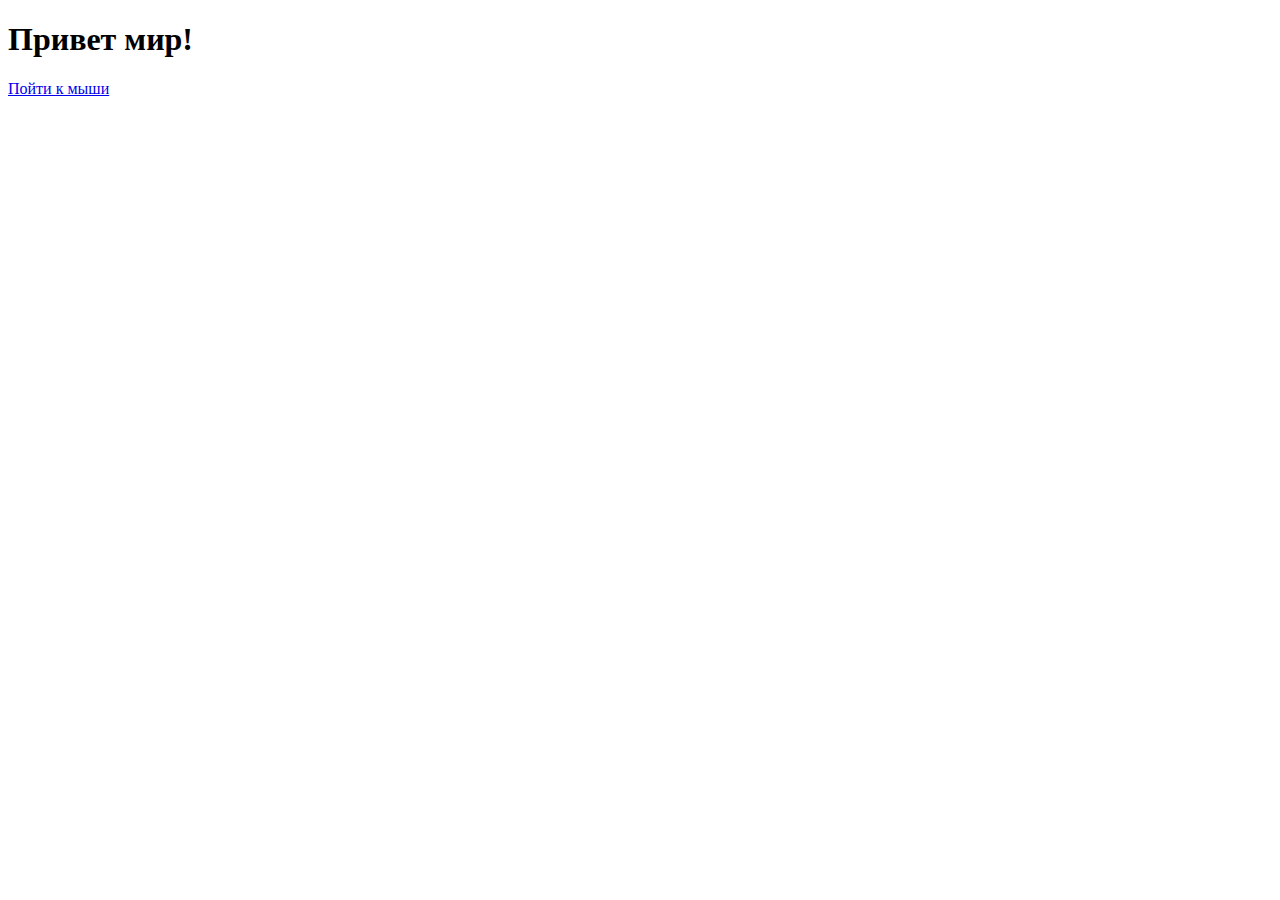
<file: index.html>
<!doctype html>

<html lang="en">
<head>
  <meta charset="utf-8">

  <title>The HTML5 Herald</title>
  <meta name="description" content="The HTML5 Herald">
  <meta name="author" content="SitePoint">

  <link rel="stylesheet" href="css/styles.css?v=1.0">

</head>

<body>
  <h1> Привет мир! </h1>
  <a href="mouse.html">Пойти к мыши</a>
</body>
</html>
</file>
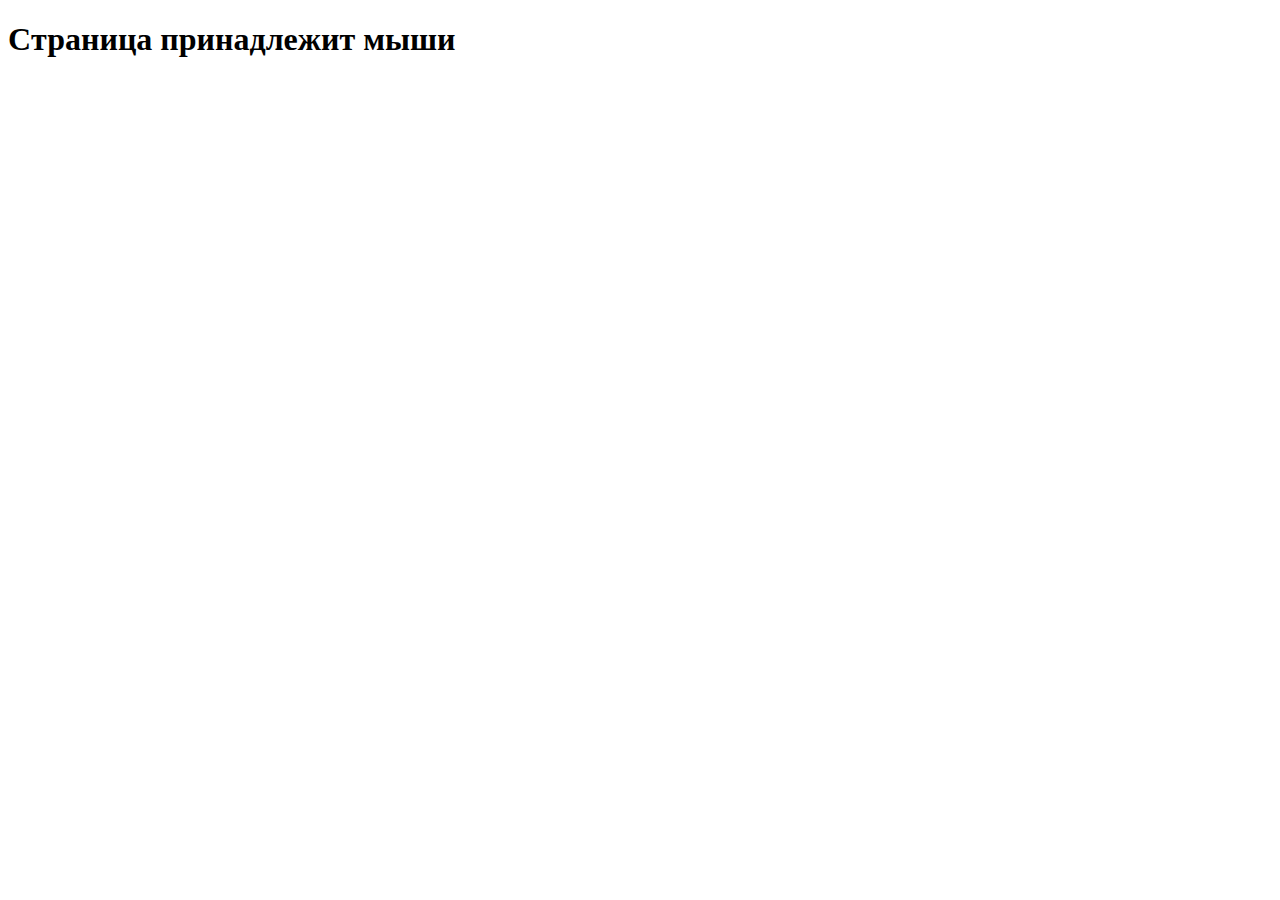
<file: mouse.html>
<!doctype html>

<html lang="en">
<head>
  <meta charset="utf-8">

  <title>The HTML5 Herald</title>
  <meta name="description" content="The HTML5 Herald">
  <meta name="author" content="SitePoint">

  <link rel="stylesheet" href="css/styles.css?v=1.0">

</head>

<body>
  <h1> Cтраница принадлежит мыши</h1>

</body>
</html>
</file>
<file: css/styles.css>
img{

}
a{
	
}
</file>
